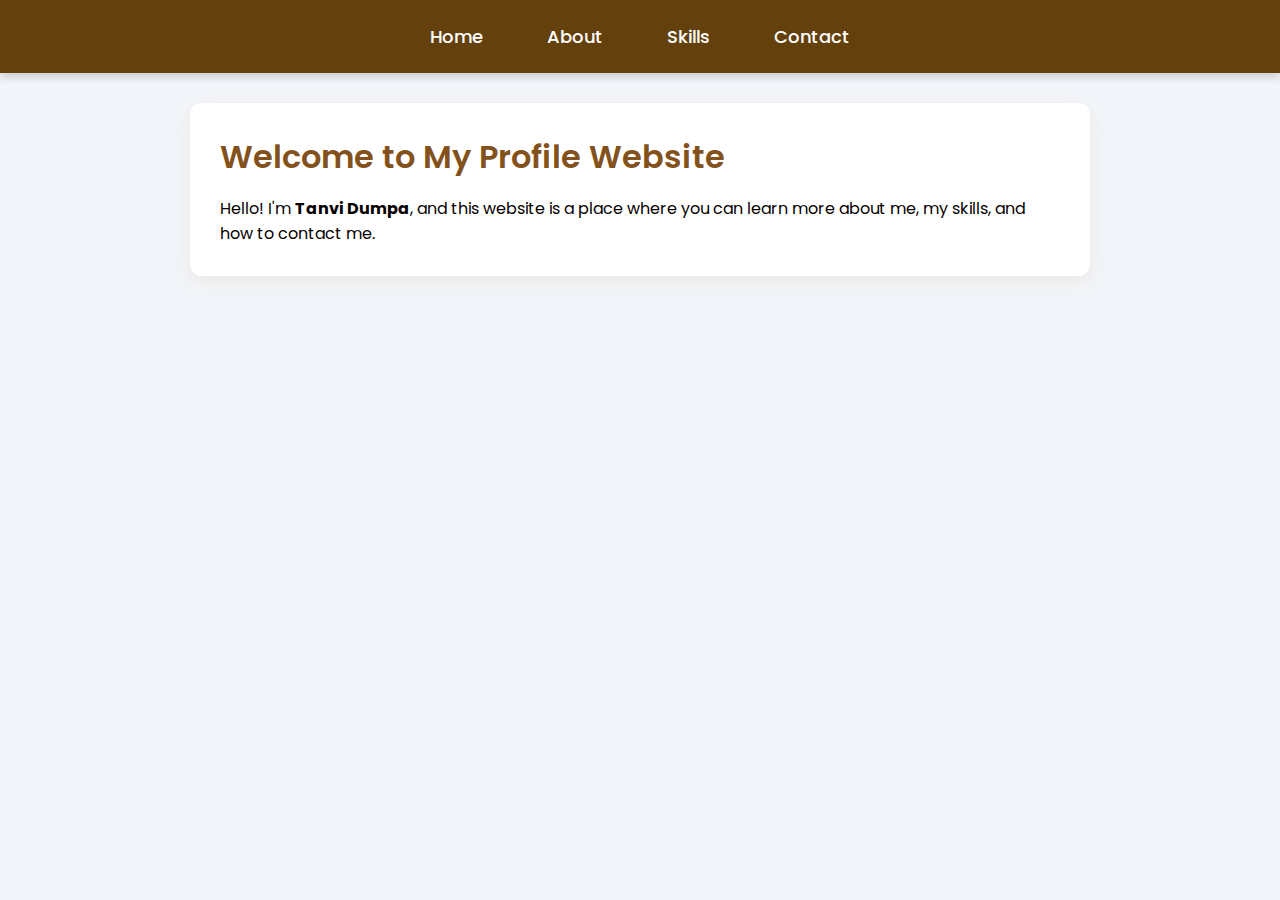
<file: index.html>
<!DOCTYPE html>
<html lang="en">
<head>
    <meta charset="UTF-8">
    <title>Home - My Profile</title>
    <link rel="stylesheet" href="style.css">
</head>
<body>

<nav>
    <a href="index.html">Home</a>
    <a href="about.html">About</a>
    <a href="skills.html">Skills</a>
    <a href="contact.html">Contact</a>
</nav>

<section>
    <h1>Welcome to My Profile Website</h1>
     <p>
        Hello! I'm <b>Tanvi Dumpa</b>, and this website is a place where you can 
        learn more about me, my skills, and how to contact me.
    </p>
</section>

</body>
</html>
</file>
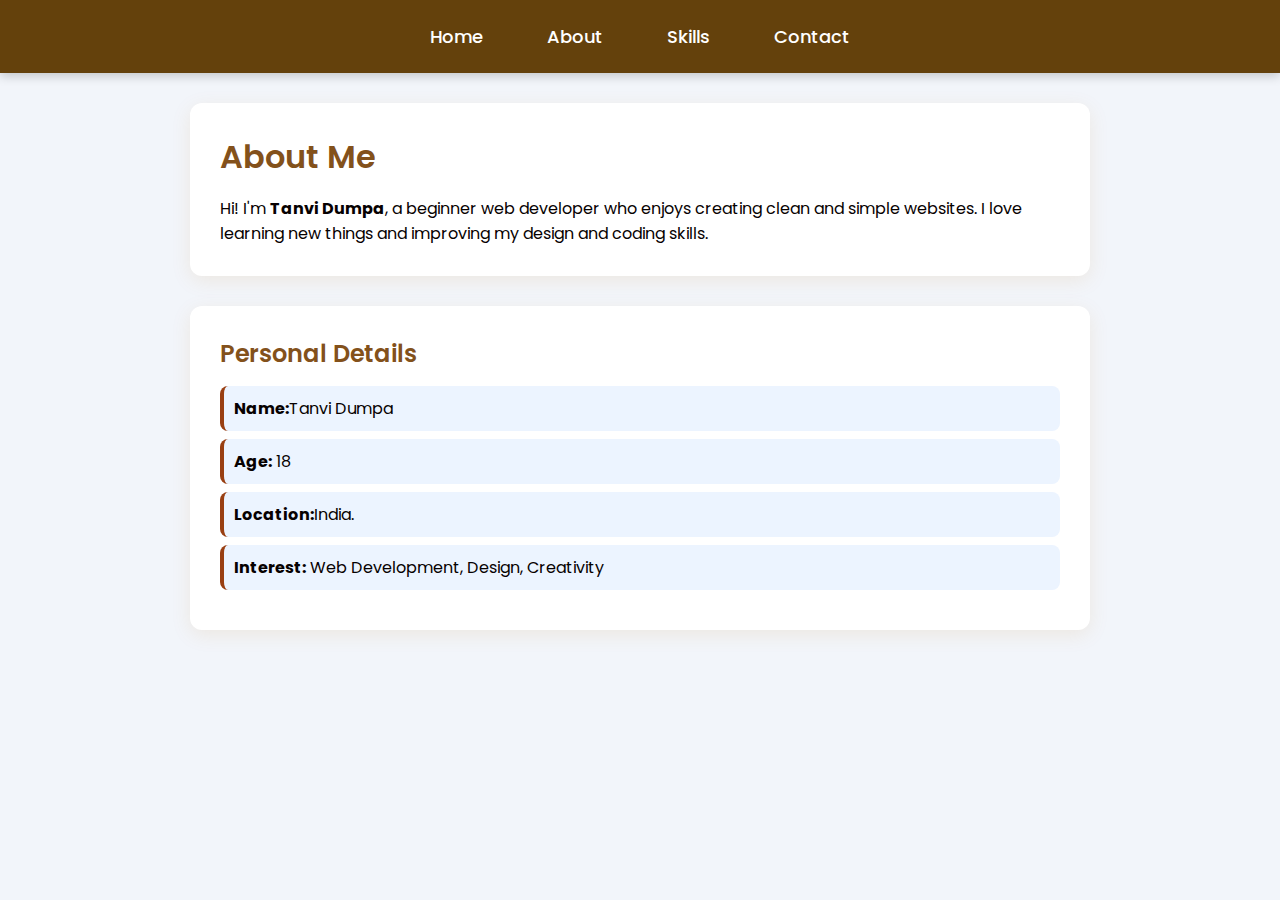
<file: about.html>
<!DOCTYPE html>
<html lang="en">
<head>
    <meta charset="UTF-8">
    <title>About - My Profile</title>
    <link rel="stylesheet" href="style.css">
</head>
<body>

<nav>
    <a href="index.html">Home</a>
    <a href="about.html">About</a>
    <a href="skills.html">Skills</a>
    <a href="contact.html">Contact</a>
</nav>

<section>
    <h1>About Me</h1>
     <p>
        Hi! I'm <b>Tanvi Dumpa</b>, a beginner web developer who enjoys creating clean and simple websites.
        I love learning new things and improving my design and coding skills.
    </p>
</section>
<section>
    <h2>Personal Details</h2>
    <ul>
        <li><b>Name:</b>Tanvi Dumpa</li>
        <li><b>Age:</b> 18</li>
        <li><b>Location:</b>India.</li>
        <li><b>Interest:</b> Web Development, Design, Creativity</li>
    </ul>
</section>

</body>
</html>
</file>
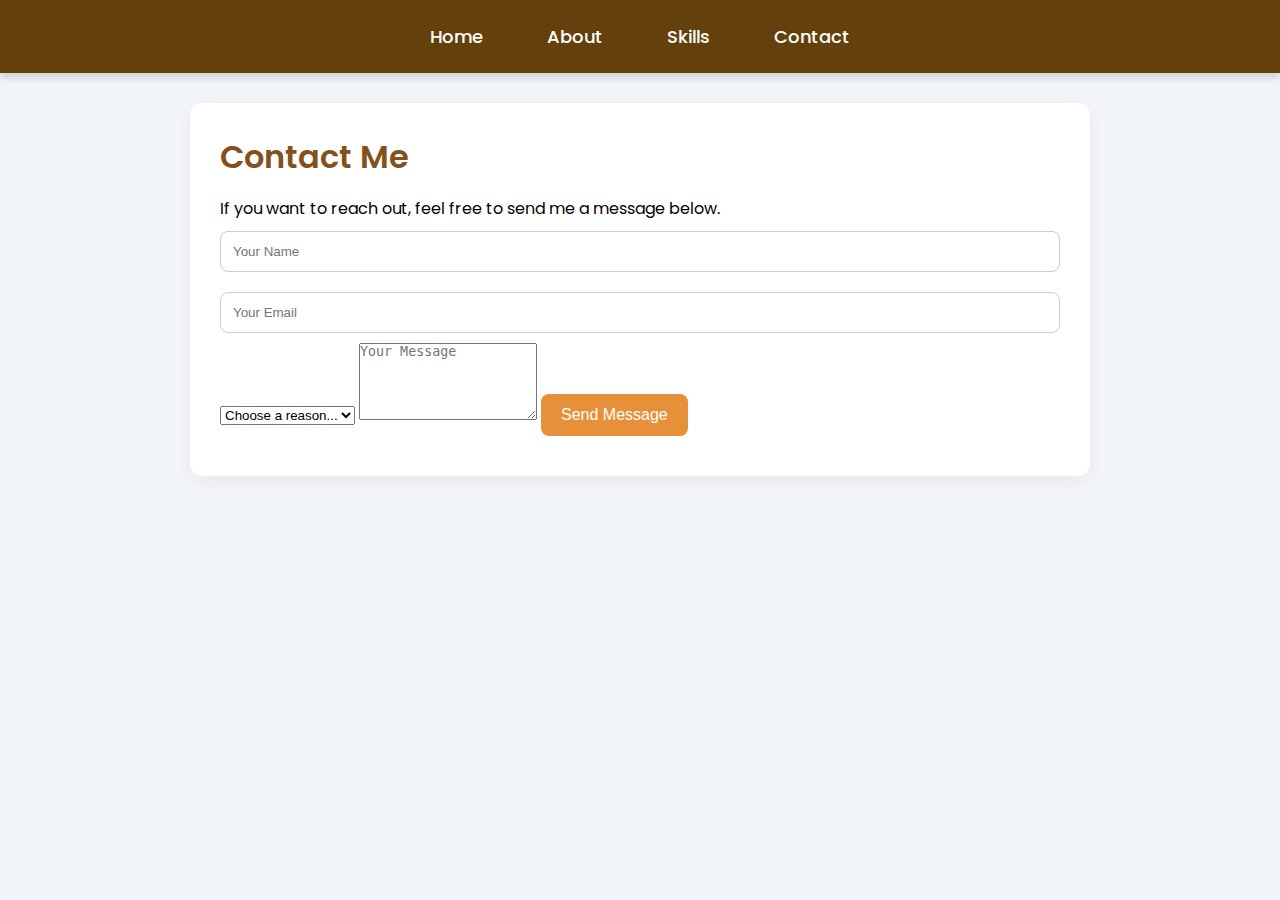
<file: contact.html>
<!DOCTYPE html>
<html lang="en">
<head>
    <meta charset="UTF-8">
    <title>Contact - My Profile</title>
    <link rel="stylesheet" href="style.css">
</head>
<body>

<nav>
    <a href="index.html">Home</a>
    <a href="about.html">About</a>
    <a href="skills.html">Skills</a>
    <a href="contact.html">Contact</a>
</nav>

<section>
    <h1>Contact Me</h1>
    <p>If you want to reach out, feel free to send me a message below.</p>

    <!-- CONTACT FORM -->
    <input type="text" id="contactName" placeholder="Your Name">
    <input type="email" id="contactEmail" placeholder="Your Email">

    <select id="contactReason">
        <option value="">Choose a reason...</option>
        <option value="Hello! I wanted to say hi.">Just Saying Hi</option>
        <option value="I want to talk about a project.">Project Inquiry</option>
        <option value="I want to work with you.">Collaboration</option>
    </select>

    <textarea id="contactMessage" placeholder="Your Message" rows="5"></textarea>

    <button onclick="submitContact()">Send Message</button>

    <p id="contactOutput" style="margin-top:10px; font-weight:600;"></p>
</section>

<script src="script.js"></script>
</body>
</html>
</file>
<file: style.css>
/* Import Google Font */
@import url('https://fonts.googleapis.com/css2?family=Poppins:wght@300;400;600&display=swap');

* {
    margin: 0;
    padding: 0;
    box-sizing: border-box;
}

body {
    font-family: "Poppins", sans-serif;
    background: #f2f5fa;
    color: #070101;
}

/* NAVIGATION BAR */
nav {
    background: #64410c;
    padding: 15px;
    display: flex;
    justify-content: center;
    box-shadow: 0 3px 10px rgba(0,0,0,0.2);
}

nav a {
    color: #fff;
    text-decoration: none;
    margin: 0 20px;
    font-size: 18px;
    font-weight: 500;
    padding: 8px 12px;
    transition: 0.3s;
    border-radius: 5px;
}

nav a:hover {
    background: #9a5408;
}

/* SECTIONS */
section {
    max-width: 900px;
    background: #fff;
    padding: 30px;
    margin: 30px auto;
    border-radius: 12px;
    box-shadow: 0 5px 20px rgba(197, 116, 4, 0.1);
}

section h1, section h2 {
    font-weight: 600;
    color: #83511b;
    margin-bottom: 15px;
}

/* BUTTONS */
button {
    padding: 12px 20px;
    background: #e6903a;
    color: white;
    border: none;
    border-radius: 8px;
    font-size: 16px;
    cursor: pointer;
    transition: 0.3s;
    margin-top: 10px;
}

button:hover {
    background: #995705;
}

/* INPUT FIELDS */
input {
    width: 100%;
    padding: 12px;
    margin: 10px 0;
    border-radius: 8px;
    border: 1px solid #ccc;
    outline: none;
    transition: 0.3s;
}

input:focus {
    border-color: #3d2203;
}

/* UL LIST */
ul {
    list-style: none;
    margin: 10px 0;
    padding: 0;
}

ul li {
    background: #ecf4ff;
    padding: 10px;
    margin: 8px 0;
    border-radius: 8px;
    font-weight: 400;
    border-left: 4px solid #993f12;
    transition: 0.3s ease;
}

ul li:hover {
    background: #d9ebff;
}
</file>
